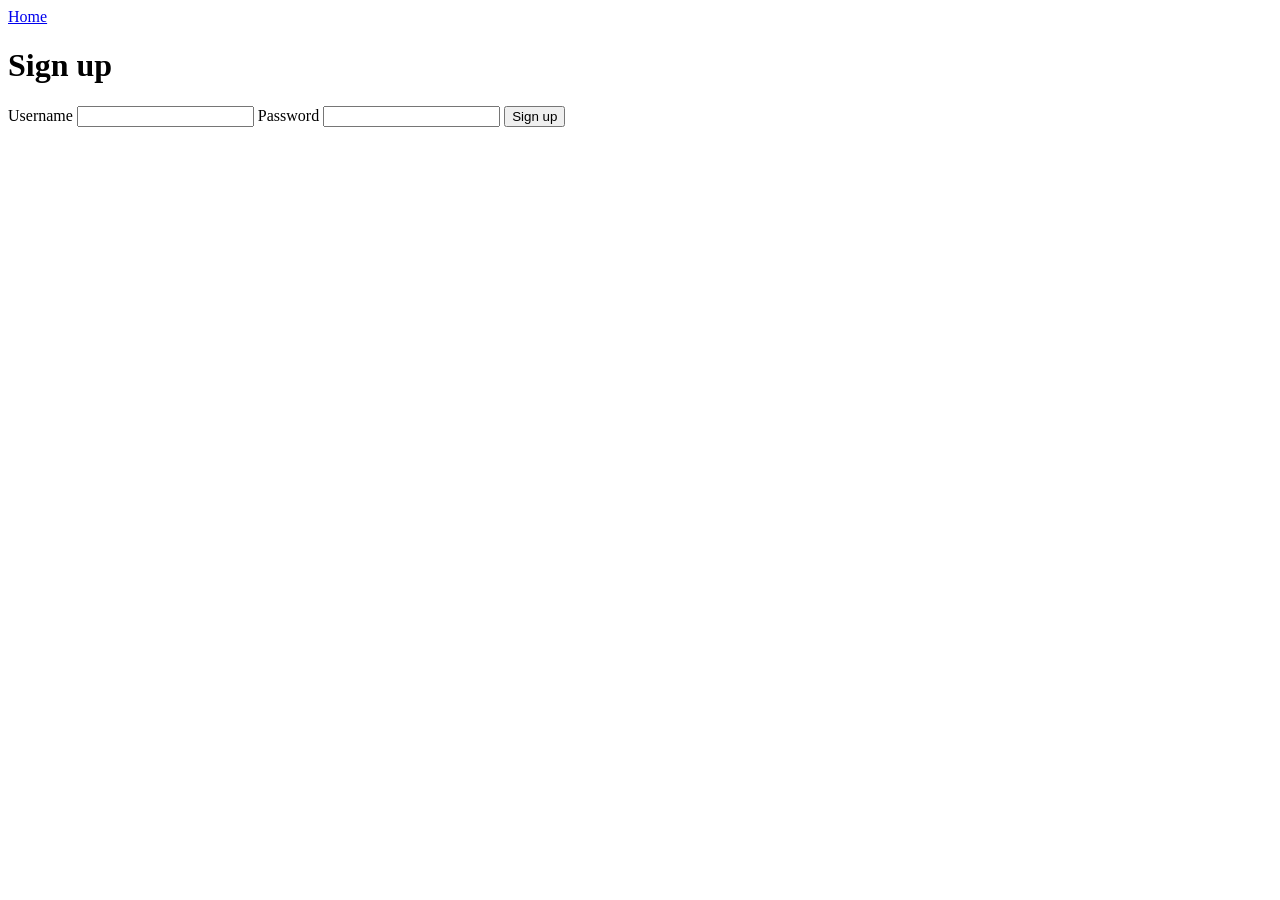
<file: templates/sign_up.html>
<!DOCTYPE html>
<html>

<a href = "/index">Home</a><br>


<h1>Sign up</h1>


<form action="/sessions" method="POST">
  <label for="username">Username</label>
  <input type="text" id="username" name="username" required>

  <label for="password">Password</label>
  <input type="password" id="password" name="password" required>

  <button type="submit">Sign up</button>
</form>
</file>
